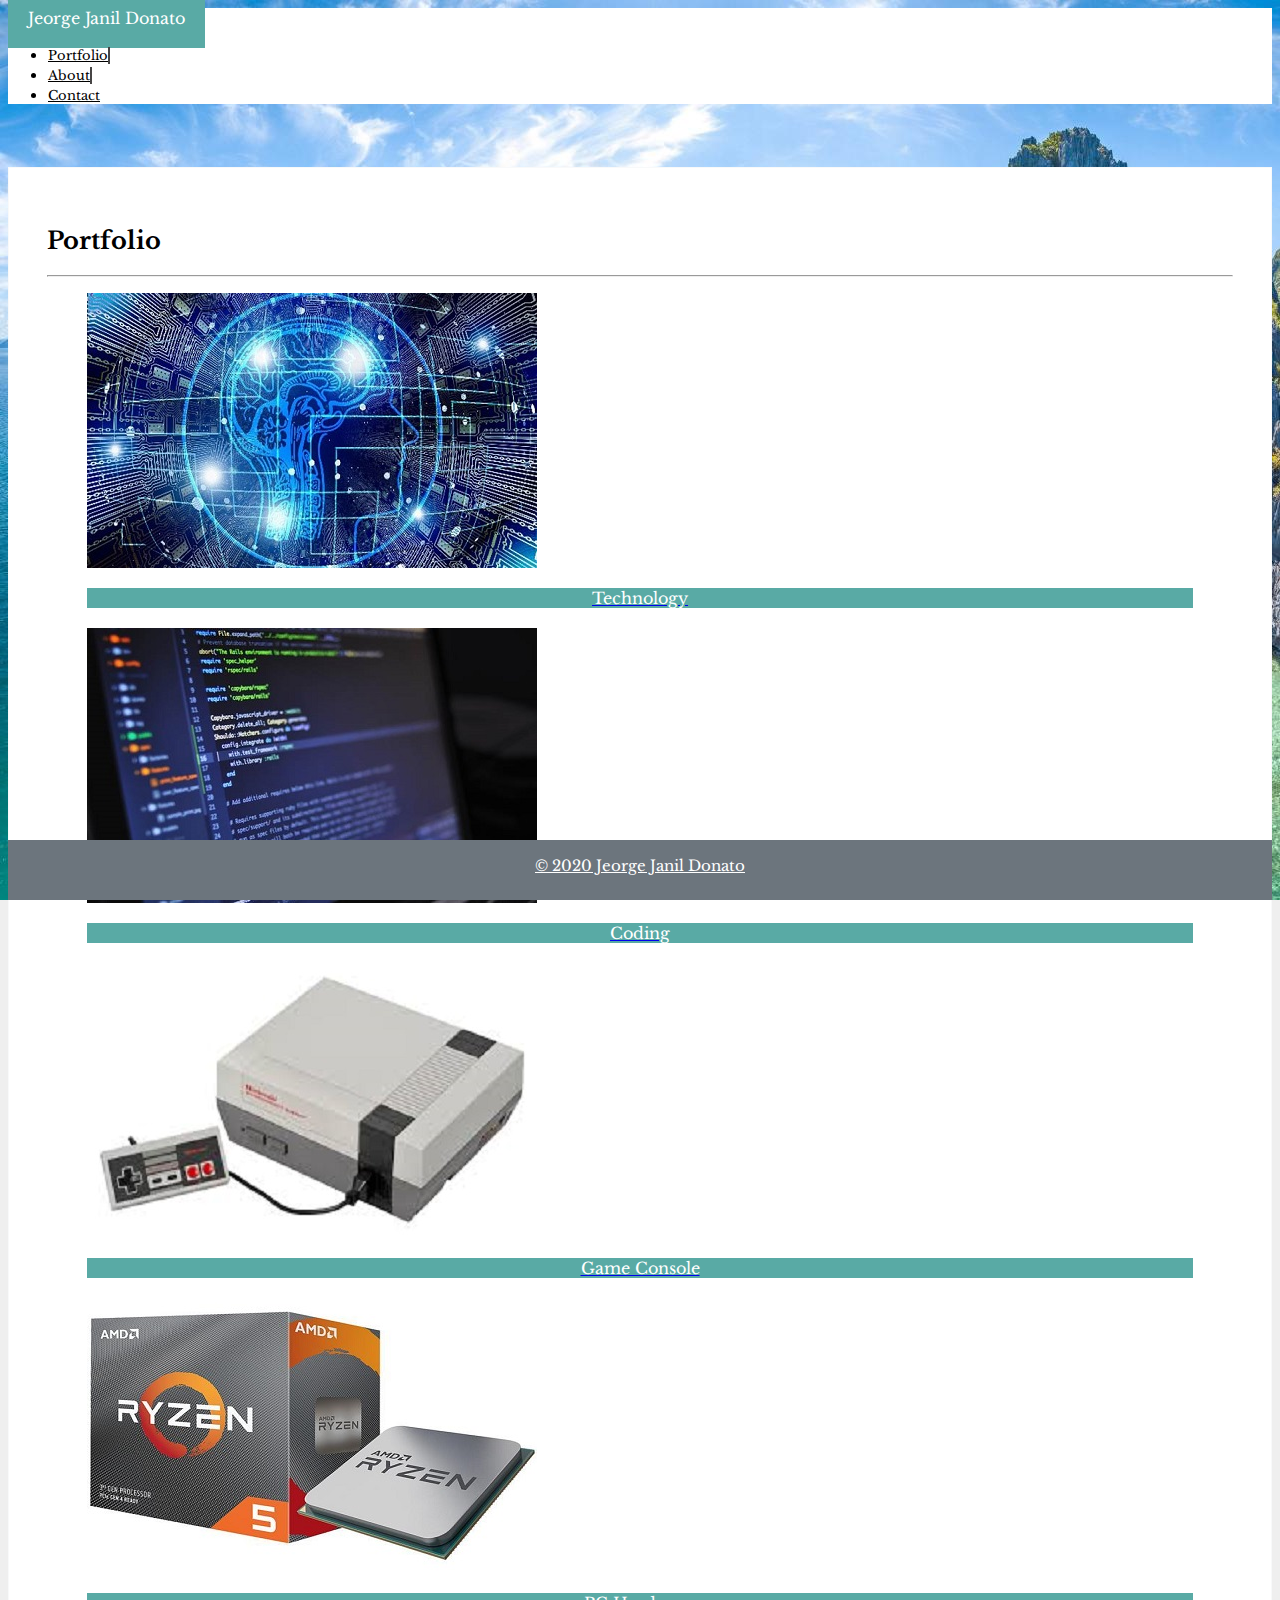
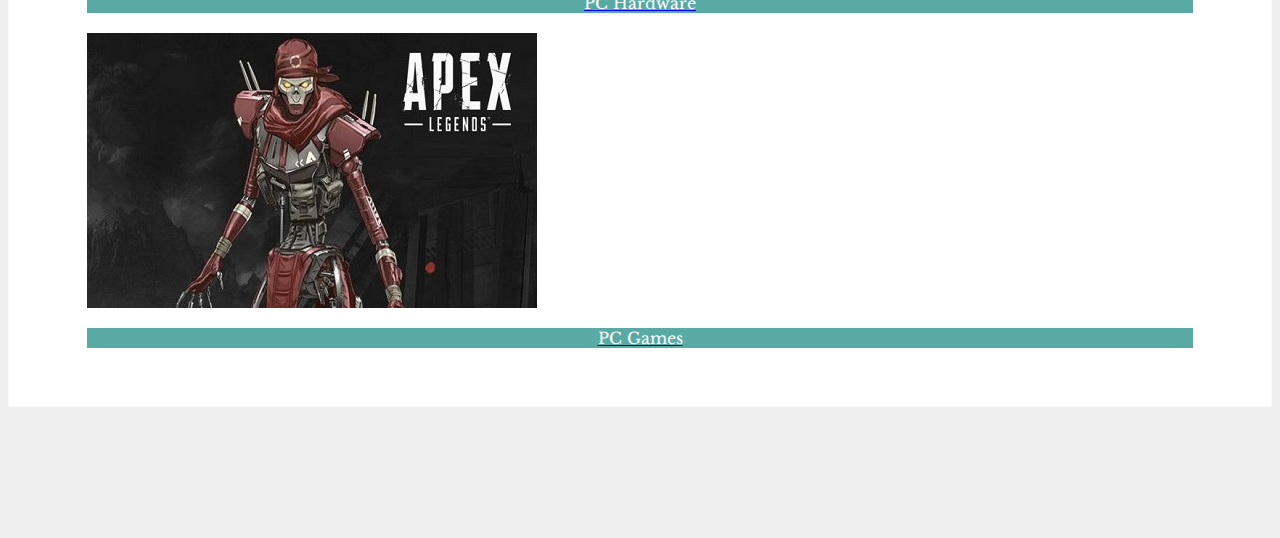
<file: index.html>
<!DOCTYPE html>
<html lang="en">
  <head>
    <!-- Required meta tags -->
    <meta charset="utf-8" />
    <meta
      name="viewport"
      content="width=device-width, initial-scale=1, shrink-to-fit=no"
    />

    <!-- Bootstrap CSS -->
    <link
      rel="stylesheet"
      href="https://stackpath.bootstrapcdn.com/bootstrap/4.5.0/css/bootstrap.min.css"
      integrity="sha384-9aIt2nRpC12Uk9gS9baDl411NQApFmC26EwAOH8WgZl5MYYxFfc+NcPb1dKGj7Sk"
      crossorigin="anonymous"
    />
    <!-- Stylesheet -->
    <link rel="stylesheet" href="assets/style.css" />
    <!-- Font -->
    <link rel="stylesheet" href="https://stackpath.bootstrapcdn.com/font-awesome/4.7.0/css/font-awesome.min.css">
    <link
      href="https://fonts.googleapis.com/css2?family=Libre+Baskerville:ital,wght@0,400;0,700;1,400&display=swap"
      rel="stylesheet"
    />
    <title>Responsive Portfolio</title>
  </head>

  <body>
    <!-- Navbar -->
    <header>
      <div class="row no-gutters ">
        <div class="col-lg-6 col-md-6 col-sm-6 col-xs-12 sticky-top">
          <nav class="navbar navbar-name p-0 ">
            <span class="navbar-brand mb-0 h1 navbar-span ml-5"
              >Jeorge Janil Donato</span
            >
          </nav>
        </div>
        <div class="col-lg-6 col-md-6 col-sm-6 col-xs-12 sticky-top">
          <nav class="navbar navbar-light navbar-links ">
            <ul class="nav nav-ul">
              <li class="nav-item">
                <a class="nav-link py-0 w-border" href="portfolio.html"
                  >Portfolio</a
                >
              </li>
              <li class="nav-item">
                <a class="nav-link py-0 w-border" href="about.html">About</a>
              </li>
              <li class="nav-item">
                <a class="nav-link py-0" href="contact.html">Contact</a>
              </li>
            </ul>
          </nav>
        </div>
      </div>
    </header>
    <!-- Navbar -->

    <!-- Container Start -->
    <div class="container">
      <div class="padding">
        <div class="row">
          <div class="col-12">
            <h2>Portfolio</h2>
          </div>
          <div class="col-12">
            <hr style="font-weight: bolder;" />
          </div>
        </div>
        <div class="row">
          <div class="col-lg-6 col-md-6 col-sm-6 col-xs-12">
            <a href="#">
              <figure>
                <div class="card">
                  <img
                    src="assets/technology.jpg"
                    class="card-img-top"
                    alt="Technology"
                  />
                  <div class="card-body">
                    <p class="card-text">Technology</p>
                  </div>
                </div>
              </figure>
            </a>
          </div>
          <div class="col-lg-6 col-md-6 col-sm-6 col-xs-12">
            <a href="#">
              <figure>
                <div class="card">
                  <img
                    src="assets/coding.jpg"
                    class="card-img-top"
                    alt="Coding"
                  />
                  <div class="card-body">
                    <p class="card-text">Coding</p>
                  </div>
                </div>
              </figure>
            </a>
          </div>
        </div>
        <div class="row">
          <div class="col-lg-6 col-md-6 col-sm-6 col-xs-12">
            <a href="#">
              <figure>
                <div class="card">
                  <img
                    src="assets/gameconsole.jpg"
                    class="card-img-top"
                    alt="Game Console"
                  />
                  <div class="card-body">
                    <p class="card-text">Game Console</p>
                  </div>
                </div>
              </figure>
            </a>
          </div>
          <div class="col-lg-6 col-md-6 col-sm-6 col-xs-12">
            <a href="#">
              <figure>
                <div class="card">
                  <img
                    src="assets/hardware.jpg"
                    class="card-img-top"
                    alt="PC Hardware"
                  />
                  <div class="card-body">
                    <p class="card-text">PC Hardware</p>
                  </div>
                </div>
              </figure>
            </a>
          </div>
        </div>
        <div class="row">
          <div class="col-lg-6 col-md-6 col-sm-6 col-xs-12">
            <a href="#">
              <figure>
                <div class="card">
                  <img
                    src="assets/apexlegends.jpg"
                    class="card-img-top"
                    alt="PC Games"
                  />
                  <div class="card-body">
                    <p class="card-text">PC Games</p>
                  </div>
                </div>
              </figure>
            </a>
          </div>
        </div>
      </div>
    </div>
    <!-- End Container -->
    <!-- Footer -->
    <footer class="footer">
      
        <a class="navbar-brand footer-a " href="#">© 2020 Jeorge Janil Donato</a>
     
    </footer>
    <!-- End Footer -->

    <!-- Optional JavaScript -->
    <!-- jQuery first, then Popper.js, then Bootstrap JS -->
    <script
      src="https://code.jquery.com/jquery-3.5.1.slim.min.js"
      integrity="sha384-DfXdz2htPH0lsSSs5nCTpuj/zy4C+OGpamoFVy38MVBnE+IbbVYUew+OrCXaRkfj"
      crossorigin="anonymous"
    ></script>
    <script
      src="https://cdn.jsdelivr.net/npm/popper.js@1.16.0/dist/umd/popper.min.js"
      integrity="sha384-Q6E9RHvbIyZFJoft+2mJbHaEWldlvI9IOYy5n3zV9zzTtmI3UksdQRVvoxMfooAo"
      crossorigin="anonymous"
    ></script>
    <script
      src="https://stackpath.bootstrapcdn.com/bootstrap/4.5.0/js/bootstrap.min.js"
      integrity="sha384-OgVRvuATP1z7JjHLkuOU7Xw704+h835Lr+6QL9UvYjZE3Ipu6Tp75j7Bh/kR0JKI"
      crossorigin="anonymous"
    ></script>
  </body>
</html>
</file>
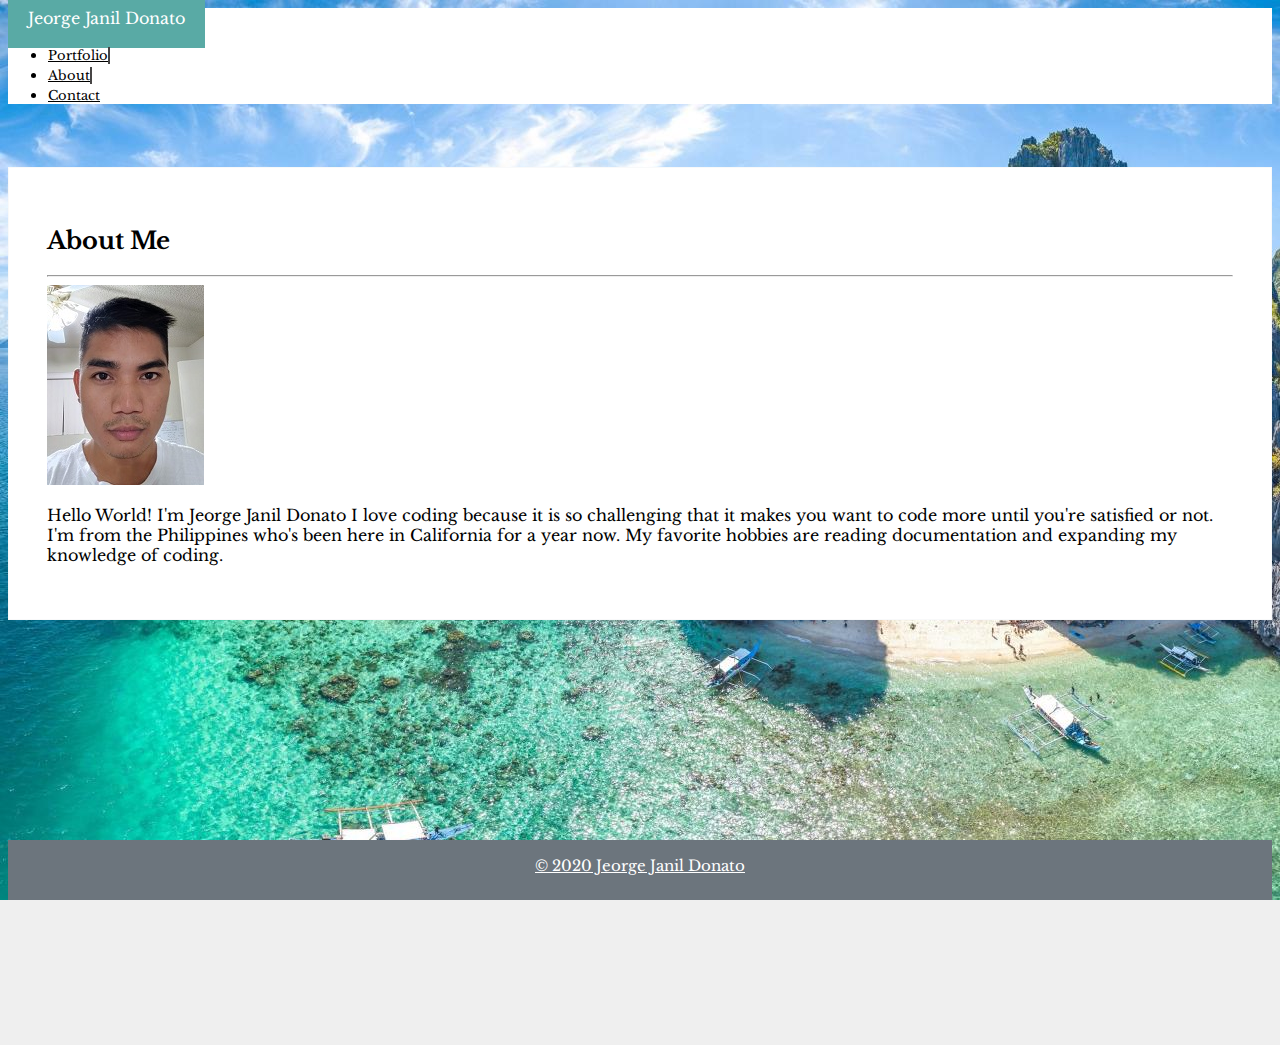
<file: about.html>
<!DOCTYPE html>
<html lang="en">
  <head>
    <!-- Required meta tags -->
    <meta charset="utf-8" />
    <meta
      name="viewport"
      content="width=device-width, initial-scale=1, shrink-to-fit=no"
    />

    <!-- Bootstrap CSS -->
    <link
      rel="stylesheet"
      href="https://stackpath.bootstrapcdn.com/bootstrap/4.5.0/css/bootstrap.min.css"
      integrity="sha384-9aIt2nRpC12Uk9gS9baDl411NQApFmC26EwAOH8WgZl5MYYxFfc+NcPb1dKGj7Sk"
      crossorigin="anonymous"
    />
    <!-- Stylesheet -->
    <link rel="stylesheet" href="assets/style.css" />
    <!-- Font -->
    <link
      href="https://fonts.googleapis.com/css2?family=Libre+Baskerville:ital,wght@0,400;0,700;1,400&display=swap"
      rel="stylesheet"
    />
    <title>Responsive Portfolio</title>
  </head>

  <body>
    <!-- Navbar -->
    <header>
      <div class="row no-gutters sticky-top">
        <div class="col-lg-6 col-md-6 col-sm-6 col-xs-12">
          <nav class="navbar navbar-name p-0">
            <span class="navbar-brand mb-0 h1 navbar-span ml-5"
              >Jeorge Janil Donato</span
            >
          </nav>
        </div>
        <div class="col-lg-6 col-md-6 col-sm-6 col-xs-12">
          <nav class="navbar navbar-light navbar-links">
            <ul class="nav nav-ul">
              <li class="nav-item">
                <a class="nav-link py-0 w-border" href="portfolio.html"
                  >Portfolio</a
                >
              </li>
              <li class="nav-item">
                <a class="nav-link py-0 w-border" href="about.html">About</a>
              </li>
              <li class="nav-item">
                <a class="nav-link py-0" href="contact.html">Contact</a>
              </li>
            </ul>
          </nav>
        </div>
      </div>
    </header>
    <!-- Navbar -->

    <!-- Container Start -->
    <div class="container" style="height: 90vh;">
      <div class="padding">
        <div class="row">
          <div class="col-12">
            <h2>About Me</h2>
          </div>
          <div class="col-12">
            <hr style="font-weight: bolder;" />
          </div>
        </div>
        <div class="row">
          <div class="media">
            <img
              src="assets/ActivityPic.jpg"
              class="align-self-start mr-3"
              alt="Person Pic"
            />
            <article>
              <div class="media-body">
                <p>
                  Hello World! I'm Jeorge Janil Donato I love coding because it
                  is so challenging that it makes you want to code more until
                  you're satisfied or not. I'm from the Philippines who's been
                  here in California for a year now. My favorite hobbies are
                  reading documentation and expanding my knowledge of coding.
                </p>
              </div>
            </article>
          </div>
        </div>
      </div>
    </div>
    <!-- End Container -->
    <!-- Footer -->
    <footer class="footer">
      <a class="navbar-brand footer-a " href="#">© 2020 Jeorge Janil Donato</a>
    </footer>
    <!-- End Footer -->

    <!-- Optional JavaScript -->
    <!-- jQuery first, then Popper.js, then Bootstrap JS -->
    <script
      src="https://code.jquery.com/jquery-3.5.1.slim.min.js"
      integrity="sha384-DfXdz2htPH0lsSSs5nCTpuj/zy4C+OGpamoFVy38MVBnE+IbbVYUew+OrCXaRkfj"
      crossorigin="anonymous"
    ></script>
    <script
      src="https://cdn.jsdelivr.net/npm/popper.js@1.16.0/dist/umd/popper.min.js"
      integrity="sha384-Q6E9RHvbIyZFJoft+2mJbHaEWldlvI9IOYy5n3zV9zzTtmI3UksdQRVvoxMfooAo"
      crossorigin="anonymous"
    ></script>
    <script
      src="https://stackpath.bootstrapcdn.com/bootstrap/4.5.0/js/bootstrap.min.js"
      integrity="sha384-OgVRvuATP1z7JjHLkuOU7Xw704+h835Lr+6QL9UvYjZE3Ipu6Tp75j7Bh/kR0JKI"
      crossorigin="anonymous"
    ></script>
  </body>
</html>
</file>
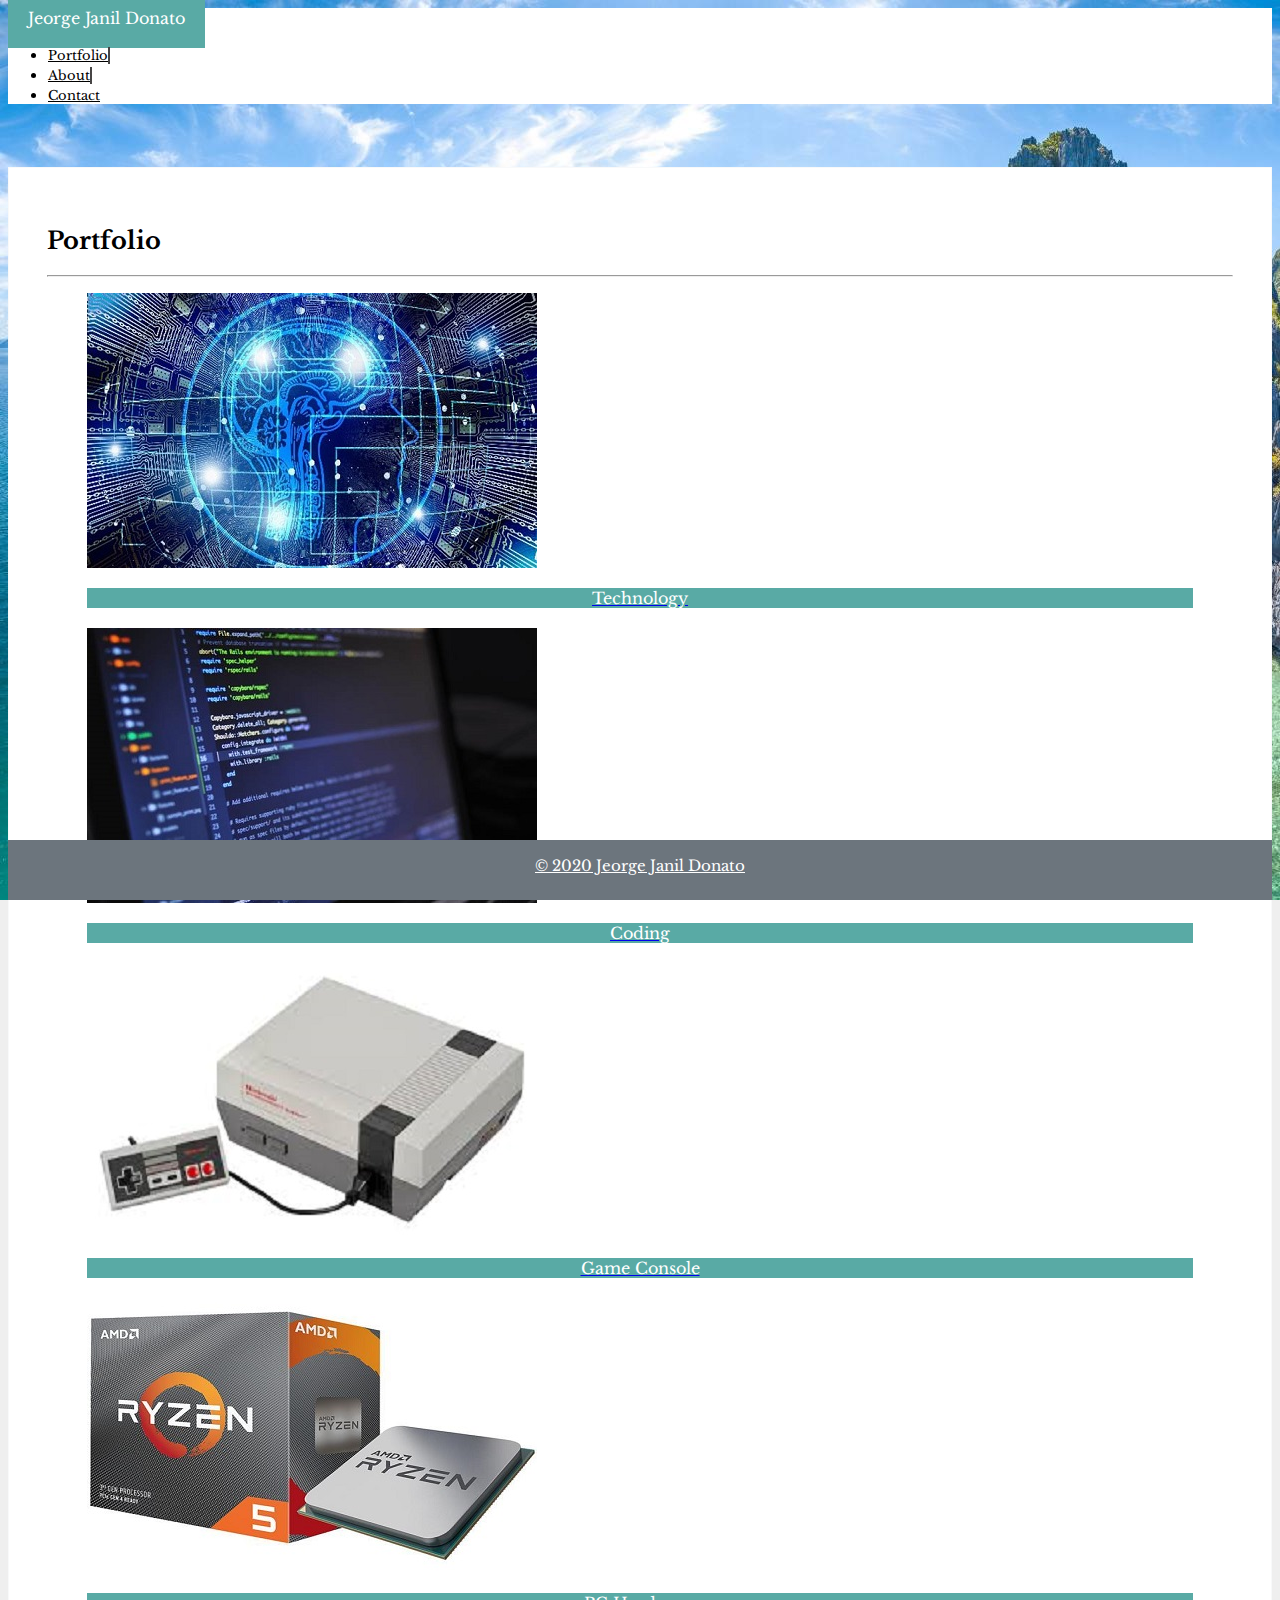
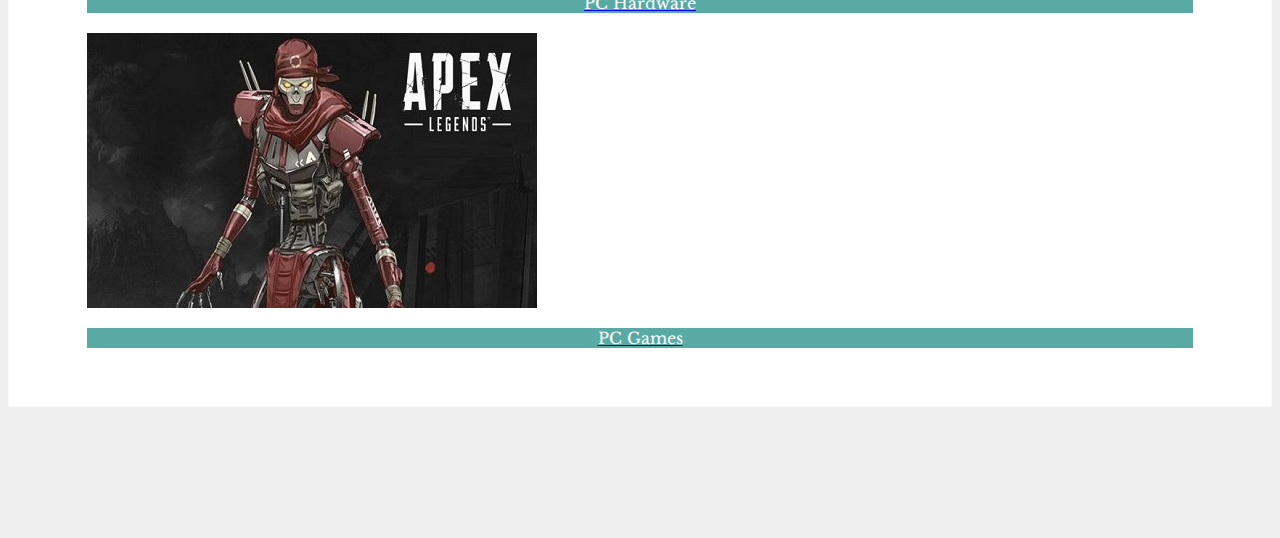
<file: portfolio.html>
<!DOCTYPE html>
<html lang="en">

<head>
  <!-- Required meta tags -->
  <meta charset="utf-8" />
  <meta name="viewport" content="width=device-width, initial-scale=1, shrink-to-fit=no" />

  <!-- Bootstrap CSS -->
  <link rel="stylesheet" href="https://stackpath.bootstrapcdn.com/bootstrap/4.5.0/css/bootstrap.min.css"
    integrity="sha384-9aIt2nRpC12Uk9gS9baDl411NQApFmC26EwAOH8WgZl5MYYxFfc+NcPb1dKGj7Sk" crossorigin="anonymous" />
  <!-- Stylesheet -->
  <link rel="stylesheet" href="assets/style.css" />
  <!-- Font -->
  <link rel="stylesheet" href="https://stackpath.bootstrapcdn.com/font-awesome/4.7.0/css/font-awesome.min.css">
  <link href="https://fonts.googleapis.com/css2?family=Libre+Baskerville:ital,wght@0,400;0,700;1,400&display=swap"
    rel="stylesheet" />
  <title>Responsive Portfolio</title>
</head>

<body>
  <!-- Navbar -->
  <header>
    <div class="row no-gutters ">
      <div class="col-lg-6 col-md-6 col-sm-6 col-xs-12 sticky-top">
        <nav class="navbar navbar-name p-0 ">
          <span class="navbar-brand mb-0 h1 navbar-span ml-5">Jeorge Janil Donato</span>
        </nav>
      </div>
      <div class="col-lg-6 col-md-6 col-sm-6 col-xs-12 sticky-top">
        <nav class="navbar navbar-light navbar-links ">
          <ul class="nav nav-ul">
            <li class="nav-item">
              <a class="nav-link py-0 w-border" href="portfolio.html">Portfolio</a>
            </li>
            <li class="nav-item">
              <a class="nav-link py-0 w-border" href="about.html">About</a>
            </li>
            <li class="nav-item">
              <a class="nav-link py-0" href="contact.html">Contact</a>
            </li>
          </ul>
        </nav>
      </div>
    </div>
  </header>
  <!-- Navbar -->

  <!-- Container Start -->
  <div class="container">
    <div class="padding">
      <div class="row">
        <div class="col-12">
          <h2>Portfolio</h2>
        </div>
        <div class="col-12">
          <hr style="font-weight: bolder;" />
        </div>
      </div>
      <div class="row">
        <div class="col-lg-6 col-md-6 col-sm-6 col-xs-12">
          <a href="#">
            <figure>
              <div class="card">
                <img src="assets/technology.jpg" class="card-img-top" alt="Technology" />
                <div class="card-body">
                  <p class="card-text">Technology</p>
                </div>
              </div>
            </figure>
          </a>
        </div>
        <div class="col-lg-6 col-md-6 col-sm-6 col-xs-12">
          <a href="#">
            <figure>
              <div class="card">
                <img src="assets/coding.jpg" class="card-img-top" alt="Coding" />
                <div class="card-body">
                  <p class="card-text">Coding</p>
                </div>
              </div>
            </figure>
          </a>
        </div>
      </div>
      <div class="row">
        <div class="col-lg-6 col-md-6 col-sm-6 col-xs-12">
          <a href="#">
            <figure>
              <div class="card">
                <img src="assets/gameconsole.jpg" class="card-img-top" alt="Game Console" />
                <div class="card-body">
                  <p class="card-text">Game Console</p>
                </div>
              </div>
            </figure>
          </a>
        </div>
        <div class="col-lg-6 col-md-6 col-sm-6 col-xs-12">
          <a href="#">
            <figure>
              <div class="card">
                <img src="assets/hardware.jpg" class="card-img-top" alt="PC Hardware" />
                <div class="card-body">
                  <p class="card-text">PC Hardware</p>
                </div>
              </div>
            </figure>
          </a>
        </div>
      </div>
      <div class="row">
        <div class="col-lg-6 col-md-6 col-sm-6 col-xs-12">
          <a href="#">
            <figure>
              <div class="card">
                <img src="assets/apexlegends.jpg" class="card-img-top" alt="PC Games" />
                <div class="card-body">
                  <p class="card-text">PC Games</p>
                </div>
              </div>
            </figure>
          </a>
        </div>
      </div>
    </div>
  </div>
  <!-- End Container -->
  <!-- Footer -->
  <footer class="footer">

    <a class="navbar-brand footer-a " href="#">© 2020 Jeorge Janil Donato</a>

  </footer>
  <!-- End Footer -->

  <!-- Optional JavaScript -->
  <!-- jQuery first, then Popper.js, then Bootstrap JS -->
  <script src="https://code.jquery.com/jquery-3.5.1.slim.min.js"
    integrity="sha384-DfXdz2htPH0lsSSs5nCTpuj/zy4C+OGpamoFVy38MVBnE+IbbVYUew+OrCXaRkfj"
    crossorigin="anonymous"></script>
  <script src="https://cdn.jsdelivr.net/npm/popper.js@1.16.0/dist/umd/popper.min.js"
    integrity="sha384-Q6E9RHvbIyZFJoft+2mJbHaEWldlvI9IOYy5n3zV9zzTtmI3UksdQRVvoxMfooAo"
    crossorigin="anonymous"></script>
  <script src="https://stackpath.bootstrapcdn.com/bootstrap/4.5.0/js/bootstrap.min.js"
    integrity="sha384-OgVRvuATP1z7JjHLkuOU7Xw704+h835Lr+6QL9UvYjZE3Ipu6Tp75j7Bh/kR0JKI"
    crossorigin="anonymous"></script>
</body>

</html>
</file>
<file: assets/style.css>
html {
  position: relative;
  min-height: 100%;
}

body {
  font-family: "Libre Baskerville", serif;
  background: #efefef url(bg-ph.jpg) repeat fixed top left;
}

.padding {
  padding: 3% 3%;
  border: #f8f9fa solid 1px;
  margin: 5% 0;
  background: white;
  /* height: 100vh; */
}

.img-card {
  /* width: 450px; */
  /* height: 300px; */
  padding-bottom: 5%;
  /* border: solid black 3px; */
}

.navbar-links {
  justify-content: flex-end;
  background: white;
}

.nav-ul li a {
  color: black;
  margin-top: 15px;
  font-size: 13px;
}

.nav-ul li .w-border {
  /* border-right-style: solid ; */
  border: 2px #474545;
  border-style: none solid none none;
}

.navbar-span {
  background-color: rgb(89, 170, 165);
  padding: 20px;
  color: white;
}

@media screen and (max-width: 575px) {
  /* The body's bg color will be #333 */
  .navbar-links {
    justify-content: center;
  }
  .navbar-name {
    justify-content: center;
    background-color: rgb(89, 170, 165);
  }
}

.footer {
  position: sticky;
  bottom: 0;
  width: 100%;
  height: 60px;
  line-height: 50px;
  background-color: #6c757d;
  text-align: center;
}

.footer-a {
  color: white;
  font-size: 15px;
}

.img-overlay {
  position: absolute;
  left: 1;
  top: 0;
  width: 94%;
  z-index: 5;
  height: 20%;
  background: rgb(89, 170, 165);
  margin-top: 180px;
  display: flex;
}

.img-overlay p {
  color: white;
  font-weight: bold;
  text-align: center;
  margin-top: 15px;
}

.card {
  margin-bottom: 20px;
  color: black;
}

.card .card-body {
  background: rgb(89, 170, 165);
  color: white;
  text-align: center;
}

.submit-button {
  background: rgb(89, 170, 165);
  border: none;
  padding: 1rem;
  color: white;
}

header {
  background: white;
}
</file>
